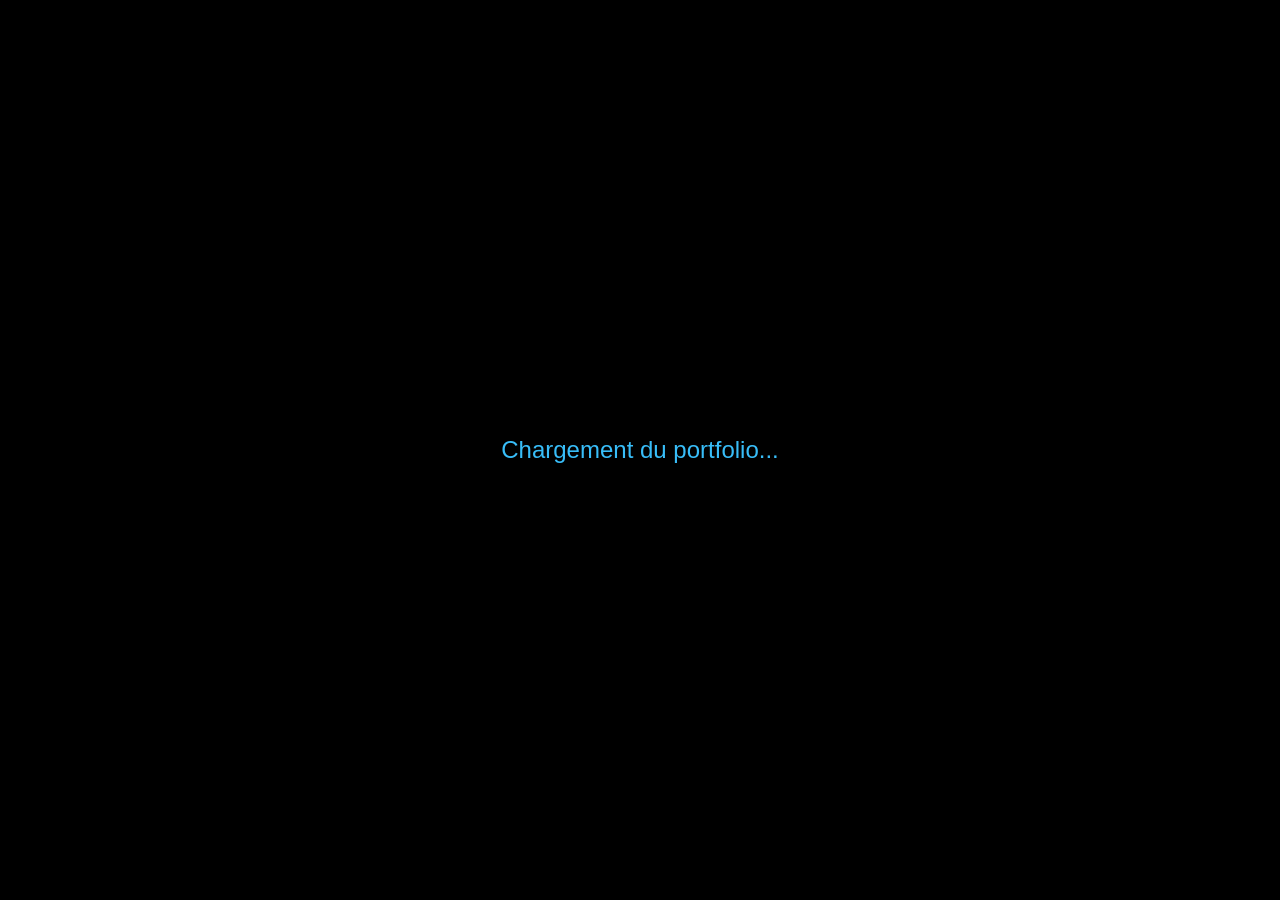
<file: index.html>
<!DOCTYPE html>
<html lang="fr">
<head>
<meta charset="UTF-8">
<title>Portfolio - Matis</title>
<link rel="stylesheet" href="style.css">
</head>

<body>

<div id="loader">Chargement du portfolio...</div>

<nav>
    <a href="index.html">Accueil</a>
    <a href="presentation.html">Présentation</a>
    <a href="veille.html">Veille</a>
</nav>

<div class="container">

<h1>Matis Da Silva</h1>
<p id="typing"></p>

<div class="terminal">
Accès au portfolio réussi...
</div>

<div class="grid">

<div class="card">
<h2>💼 Stages</h2>
<p>Expériences professionnelles</p>
<a href="stage.html" class="btn">Explorer</a>
</div>

<div class="card">
<h2>🧠 Projets</h2>
<p>Projets techniques réseau</p>
<a href="projets.html" class="btn">Explorer</a>
</div>

<div class="card">
<h2>🏅 Certifications</h2>
<p>Parcours et compétences</p>
<a href="certification.html" class="btn">Explorer</a>
</div>

</div>

</div>

<footer>
© 2026 - Matis Da Silva
</footer>

<script src="script.js"></script>

</body>
</html>
</file>
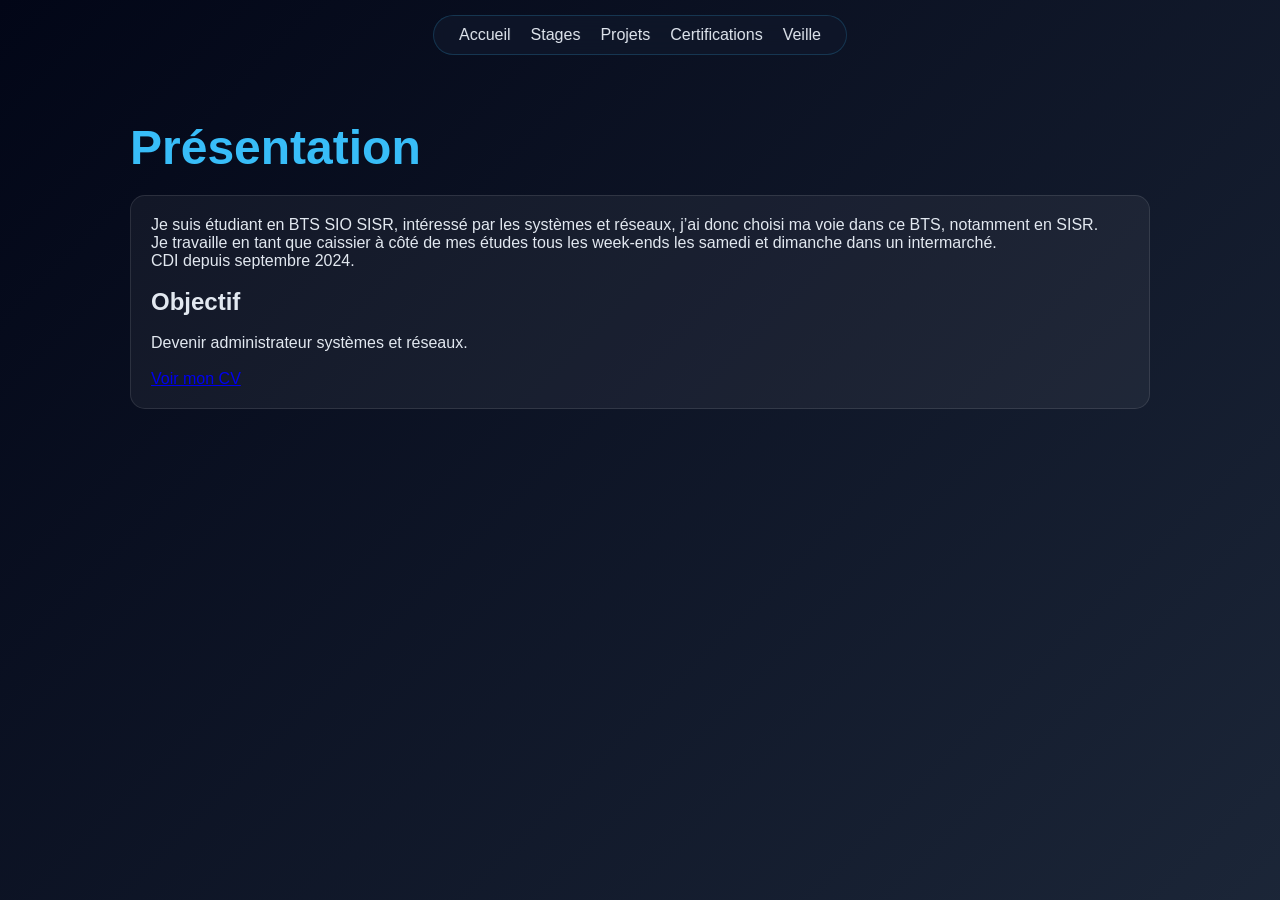
<file: presentation.html>
<!DOCTYPE html>
<html lang="fr">
<head>
    <meta charset="UTF-8">
    <title>Présentation</title>
    <link rel="stylesheet" href="style.css">
</head>
<body>

<nav>
    <a href="index.html">Accueil</a>
    <a href="stage.html">Stages</a>
    <a href="projets.html">Projets</a>
    <a href="certification.html">Certifications</a>
    <a href="veille.html">Veille</a>
</nav>

<div class="container">
    <h1>Présentation</h1>
    
    <div class="card">
        <p>Je suis étudiant en BTS SIO SISR, intéressé par les systèmes et réseaux, j’ai donc choisi ma voie dans ce BTS, notamment en SISR.</p>
        <p>Je travaille en tant que caissier à côté de mes études tous les week-ends les samedi et dimanche dans un intermarché.</p>
        <p>CDI depuis septembre 2024.</p><br>
        </li><h2>Objectif</h2><br>
        <p>Devenir administrateur systèmes et réseaux.</p><br>

              <a href="Cv.pdf">Voir mon CV</a>
    </div>
</div>

</body>
</html>
<script src="script.js"></script>
</file>
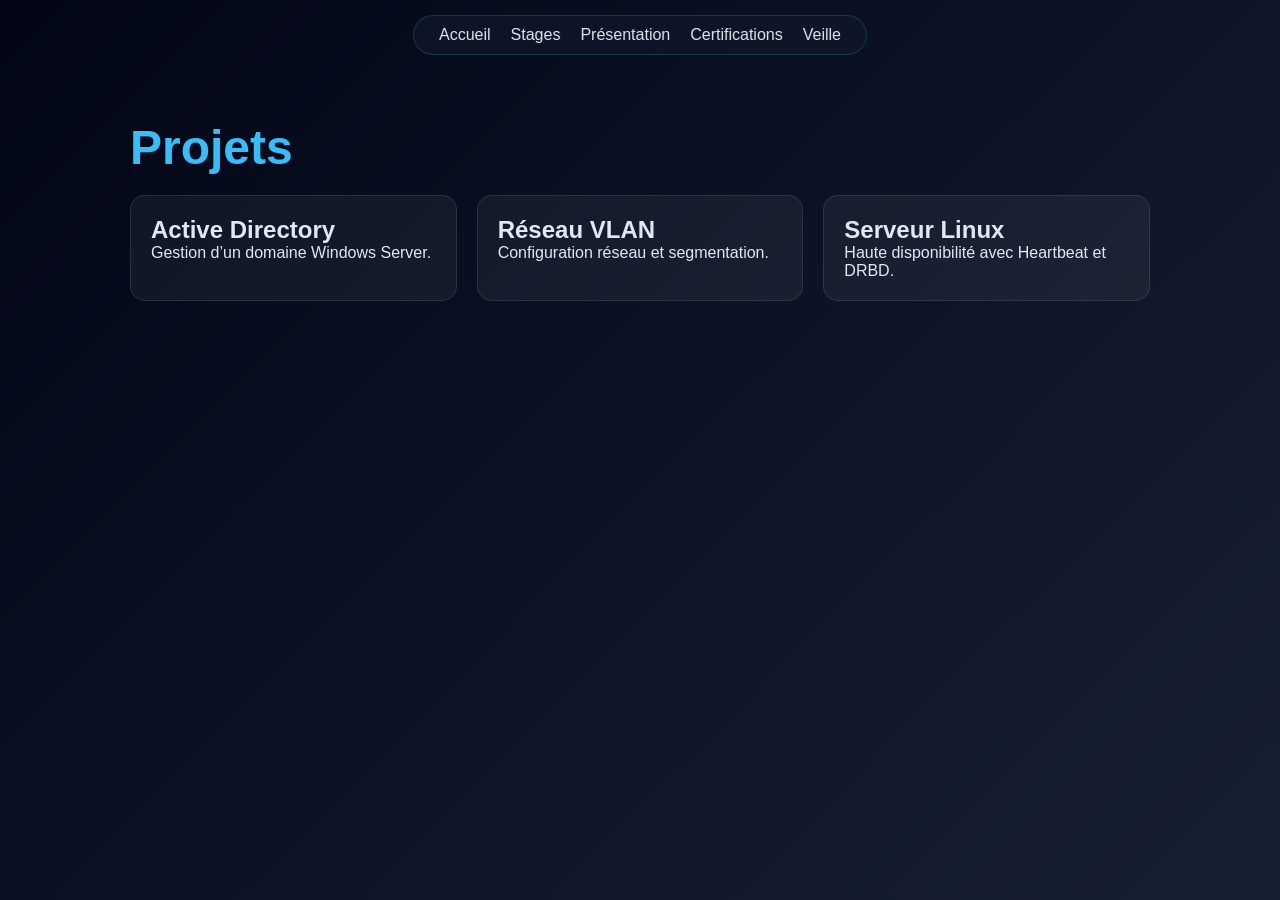
<file: projets.html>
<div class="container">
<head>
    <meta charset="UTF-8">
    <h1>Projets</h1>
    <link rel="stylesheet" href="style.css">
</head>

<body>

<nav>
    <a href="index.html">Accueil</a>
    <a href="stage.html">Stages</a>
    <a href="presentation.html">Présentation</a>
    <a href="certification.html">Certifications</a>
    <a href="veille.html">Veille</a>
</nav>
    
    <div class="grid">

        <div class="card">
            <h2>Active Directory</h2>
            <p>Gestion d’un domaine Windows Server.</p>
        </div>

        <div class="card">
            <h2>Réseau VLAN</h2>
            <p>Configuration réseau et segmentation.</p>
        </div>

        <div class="card">
            <h2>Serveur Linux</h2>
            <p>Haute disponibilité avec Heartbeat et DRBD.</p>
        </div>

    </div>
</div>
</body>
<script src="script.js"></script>
</file>
<file: style.css>
/* RESET */
* {
    margin: 0;
    padding: 0;
    box-sizing: border-box;
}

/* BACKGROUND ANIMÉ */
body {
    font-family: 'Segoe UI', sans-serif;
    color: #e2e8f0;
    background: linear-gradient(-45deg, #0f172a, #020617, #1e293b, #020617);
    background-size: 400% 400%;
    animation: gradient 10s ease infinite;
}

@keyframes gradient {
    0% { background-position: 0% }
    50% { background-position: 100% }
    100% { background-position: 0% }
}

/* LOADER */
#loader {
    position: fixed;
    width: 100%;
    height: 100%;
    background: black;
    color: #38bdf8;
    display: flex;
    justify-content: center;
    align-items: center;
    font-size: 1.5rem;
    z-index: 9999;
}

/* NAVBAR */
nav {
    position: fixed;
    top: 15px;
    left: 50%;
    transform: translateX(-50%);
    background: rgba(15, 23, 42, 0.8);
    backdrop-filter: blur(12px);
    padding: 10px 25px;
    border-radius: 50px;
    display: flex;
    gap: 20px;
    border: 1px solid rgba(56,189,248,0.2);
}

nav a {
    color: #e2e8f0;
    text-decoration: none;
    transition: 0.3s;
}

nav a:hover, nav a.active {
    color: #38bdf8;
}

/* CONTAINER */
.container {
    padding: 120px 40px;
    max-width: 1100px;
    margin: auto;
}

/* TITRES */
h1 {
    font-size: 3rem;
    color: #38bdf8;
}

#typing {
    color: #7dd3fc;
    margin-top: 10px;
}

/* TERMINAL STYLE */
.terminal {
    background: black;
    border-radius: 10px;
    padding: 20px;
    font-family: monospace;
    margin-top: 20px;
    border: 1px solid #38bdf8;
}

.terminal::before {
    content: "matis@portfolio:~$ ";
    color: #38bdf8;
}

/* CARDS */
.card {
    margin-top: 20px;
    padding: 20px;
    border-radius: 15px;
    background: rgba(255,255,255,0.05);
    transition: 0.4s;
    border: 1px solid rgba(255,255,255,0.1);
    opacity: 0;
    transform: translateY(20px);
}

.card.show {
    opacity: 1;
    transform: translateY(0);
}

.card:hover {
    transform: scale(1.05);
}

/* GRID */
.grid {
    display: grid;
    grid-template-columns: repeat(auto-fit, minmax(250px,1fr));
    gap: 20px;
}

/* BUTTON */
.btn {
    display: inline-block;
    margin-top: 10px;
    padding: 10px;
    background: #38bdf8;
    color: black;
    border-radius: 10px;
    text-decoration: none;
}

/* FOOTER */
footer {
    text-align: center;
    margin-top: 50px;
    opacity: 0.6;
}
</file>
